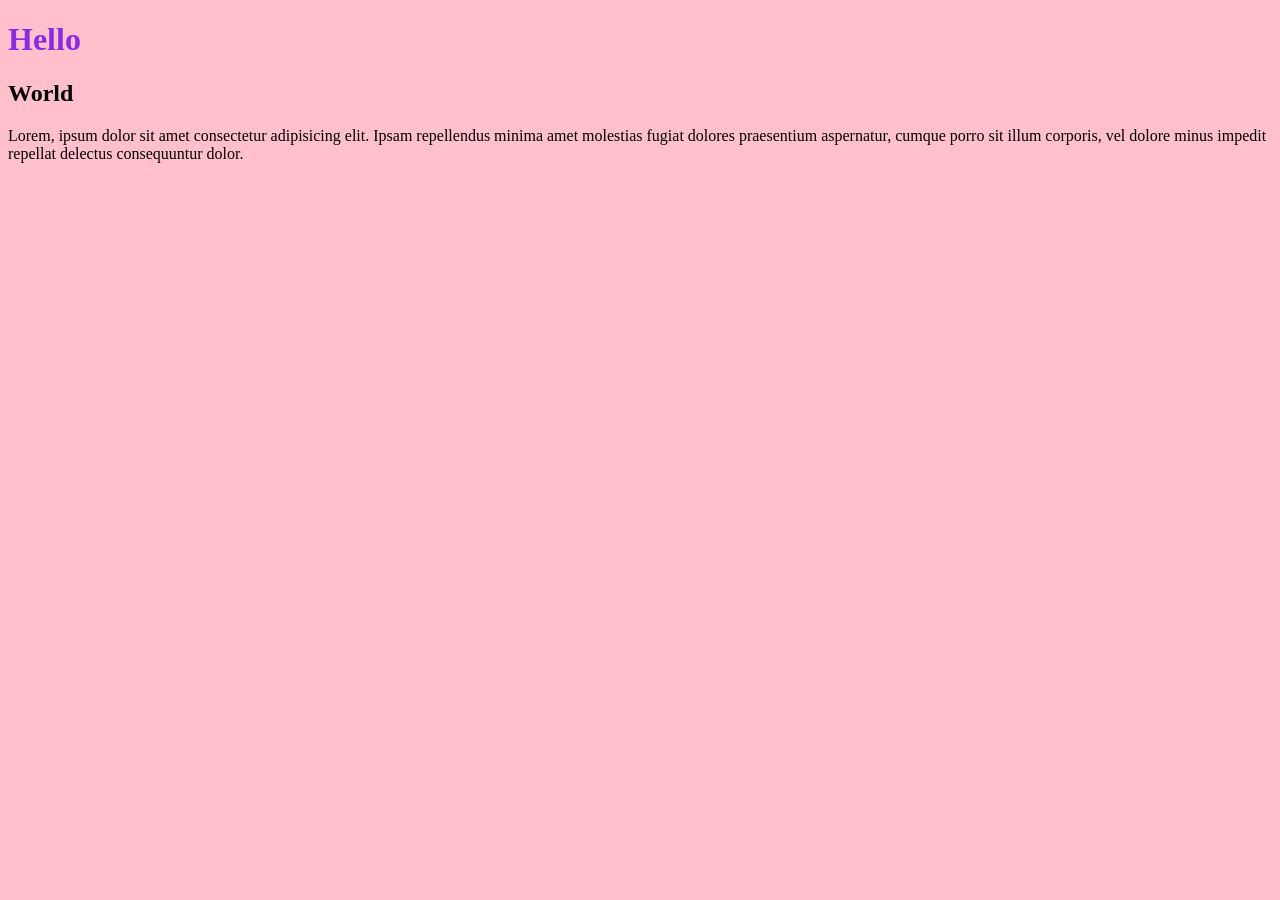
<file: index.html>
<!DOCTYPE html>
<html lang="en">
<head>
	<meta charset="UTF-8">
	<meta name="viewport" content="width=device-width, initial-scale=1.0">
	<link rel="stylesheet" href="css/style.css">
	<title>Document</title>
</head>
<body>
	<h1>Hello</h1>
	<h2>World</h2>
	<p>Lorem, ipsum dolor sit amet consectetur adipisicing elit. Ipsam repellendus minima amet molestias fugiat dolores praesentium aspernatur, cumque porro sit illum corporis, vel dolore minus impedit repellat delectus consequuntur dolor.
	</p>
</body>
</html>
</file>
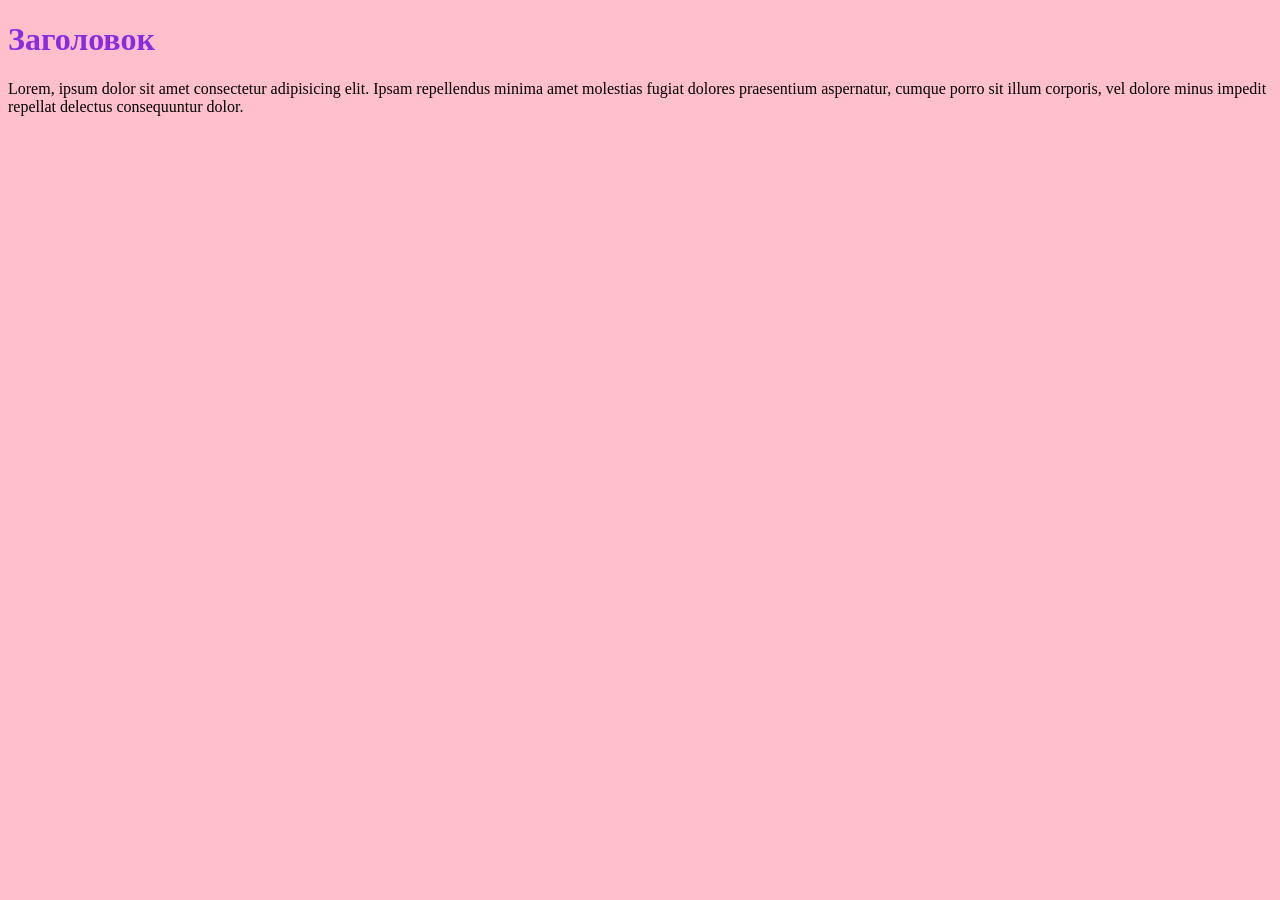
<file: article.html>
<!DOCTYPE html>
<html lang="en">
<head>
	<meta charset="UTF-8">
	<meta name="viewport" content="width=device-width, initial-scale=1.0">
	<link rel="stylesheet" href="css/style.css">
	<title>Document</title>
</head>
<body>
	<h1>Заголовок</h1>
	<p>Lorem, ipsum dolor sit amet consectetur adipisicing elit. Ipsam repellendus minima amet molestias fugiat dolores praesentium aspernatur, cumque porro sit illum corporis, vel dolore minus impedit repellat delectus consequuntur dolor.
	</p>
</body>
</html>
</file>
<file: css/style.css>
h1{
    color: blueviolet;
}
body{
    background-color: pink;
}
</file>
